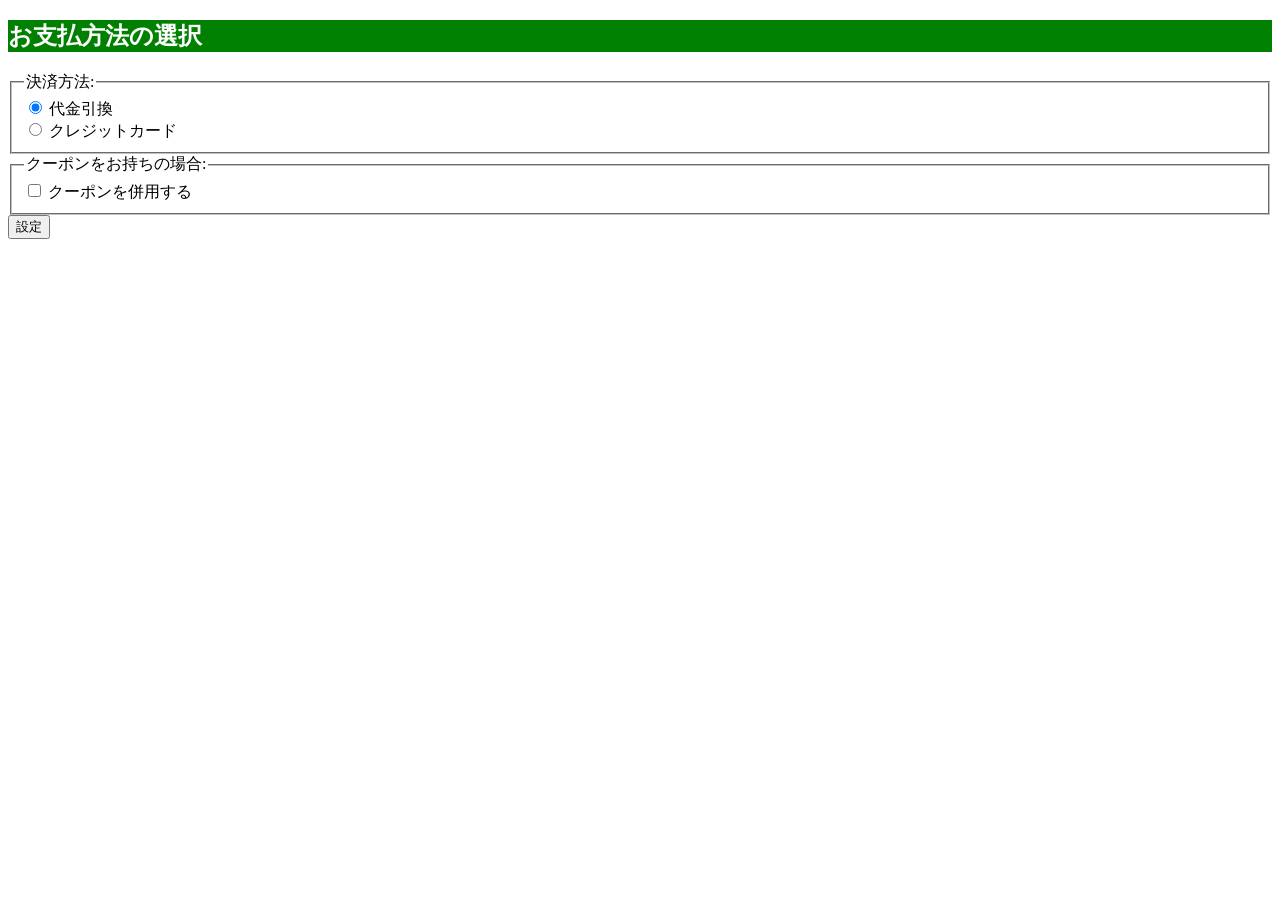
<file: example-apps/mod3/examples_js/index.html>
<!DOCTYPE html>
<html lang="ja">
<head>
  <meta charset="utf-8">
  <title>My shop</title>
  <link rel="stylesheet" href="css/example.css" >
  <script src="scripts/example.js"></script>
</head>
<body>
  <H2>お支払方法の選択</H2>
    <fieldset>
      <legend>決済方法:</legend>
      <div>
        <input type="radio" name="payment" value="CashOnDelivery" onchange="handlePaymentChange(this)" checked />
        <label>代金引換</label>
      </div>

      <div>
        <input type="radio" name="payment" value="CreditCard" onchange="handlePaymentChange(this)" />
        <label>クレジットカード</label>
      </div>
      <div id="div_cc" class="hidden">
          <table>
             <tr><td>カード番号：</td><td><input type="text" name="cc_number"/></td></tr>
             <tr><td>カードの名義人：</td><td><input type="text" name="cc_name"/></td></tr>
             <tr><td>有効年月(MM/YY)：</td><td><input type="text" size="6" name="cc_expire"/></td></tr>
          </table>
      </div>
    </fieldset>
    <fieldset>
      <legend>クーポンをお持ちの場合:</legend>    
      <div>
        <input type="checkbox" id="coupon" name="coupon" onchange="handleCouponChange(this)" />
        <label for="coupon">クーポンを併用する</label>
      </div>
      <div id="div_cp" class="hidden">
          <table>
             <tr><td>クーポン番号：</td><td><input type="text" id="cp_number" name="cp_number"/></td></tr>
          </table>
      </div>
    </fieldset>
    <input type="button" value="設定" onClick="confirmPayment()" >
</body>
</html>
</file>
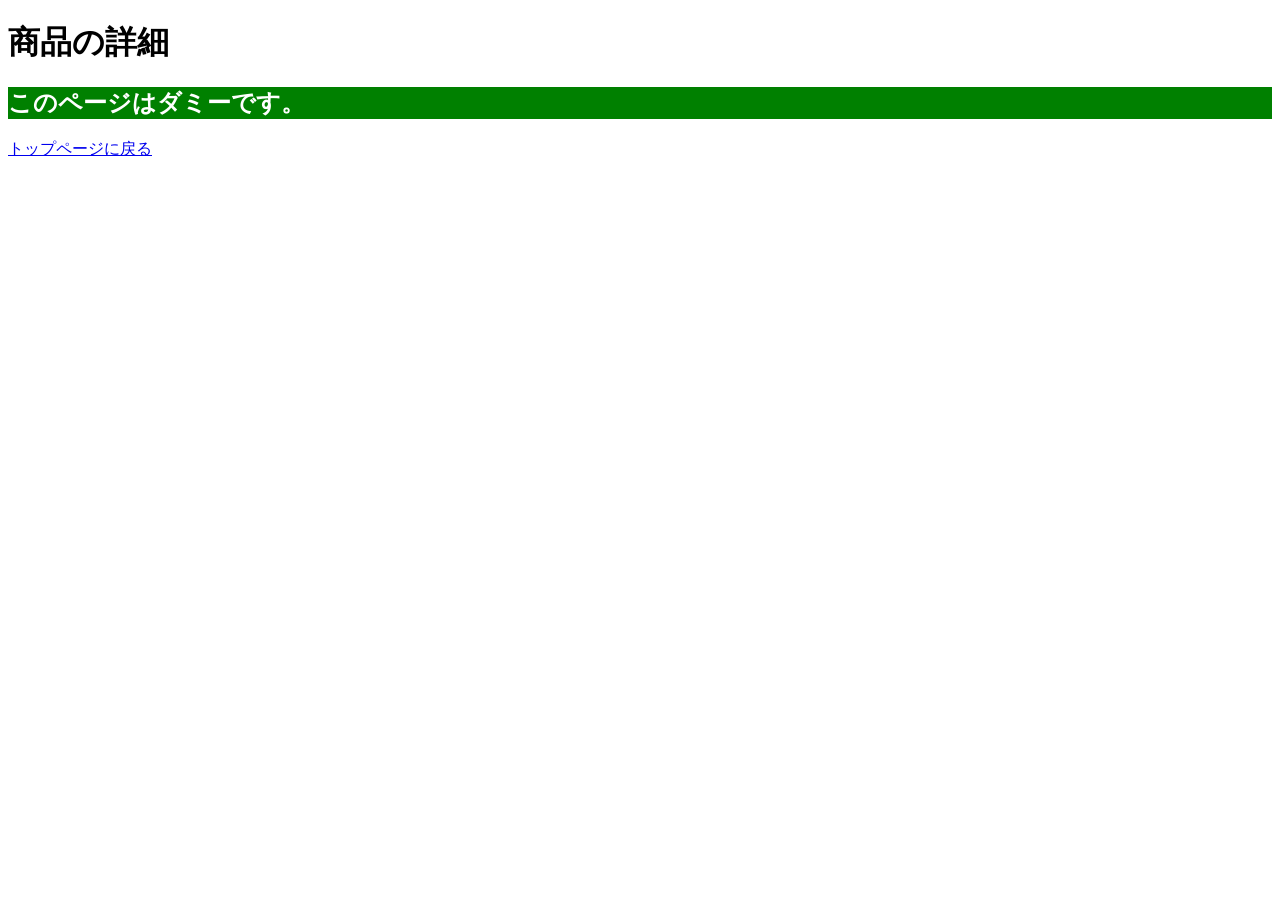
<file: example-apps/mod3/examples_flask_js/static/html/dummy.html>
<!DOCTYPE html>
<html lang="ja">
<head>
  <meta charset="utf-8">
  <title>商品の詳細</title>
  <link rel="stylesheet" href="../css/example.css" >
</head>
<body>
<h1>商品の詳細</h1>

<h2>このページはダミーです。</h2>

<a href="/">トップページに戻る</a>
</body>
</html>
</file>
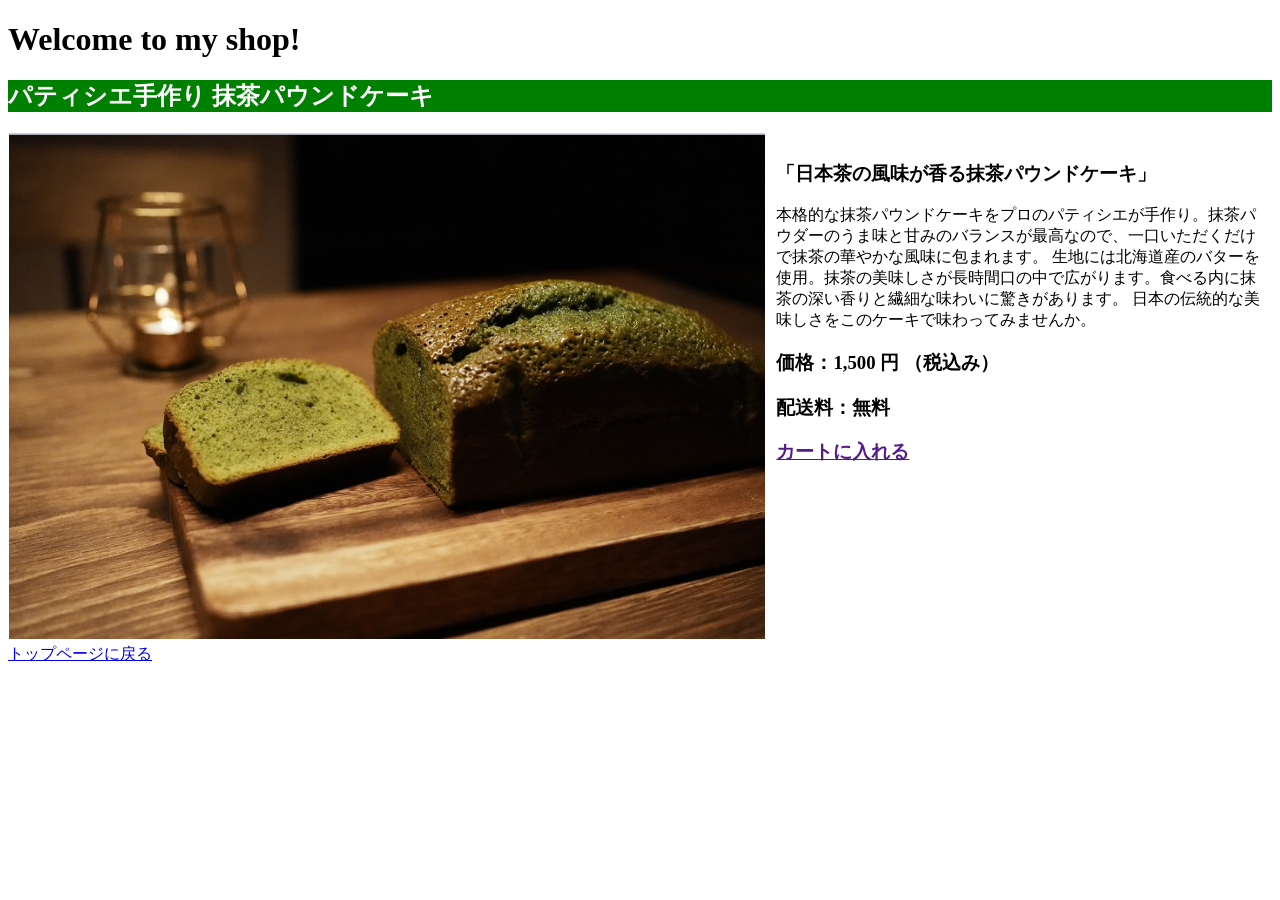
<file: example-apps/mod3/examples_flask_js/static/html/new_item1.html>
<!DOCTYPE html>
<html lang="ja">
<head>
  <meta charset="utf-8">
  <title>新商品</title>
  <link rel="stylesheet" href="../css/example.css" >
</head>
<body>
<h1>Welcome to my shop!</h1>
<h2>パティシエ手作り 抹茶パウンドケーキ</h2>
<table>
  <tr>
  <td><img src="../images/new_item1.jpg" width="100%"/></td>
  <td width="40%" valign="top" style=padding:10px><h3>「日本茶の風味が香る抹茶パウンドケーキ」</h3>
    本格的な抹茶パウンドケーキをプロのパティシエが手作り。抹茶パウダーのうま味と甘みのバランスが最高なので、一口いただくだけで抹茶の華やかな風味に包まれます。
    生地には北海道産のバターを使用。抹茶の美味しさが長時間口の中で広がります。食べる内に抹茶の深い香りと繊細な味わいに驚きがあります。
    日本の伝統的な美味しさをこのケーキで味わってみませんか。
    <h3>価格：1,500 円 （税込み）</h3>
    <h3>配送料：無料</h3>
    <h3><a href="">カートに入れる</a></h3>
  </td>
  </tr>
  </table>
<a href="/">トップページに戻る</a>
</body>
</html>
</file>
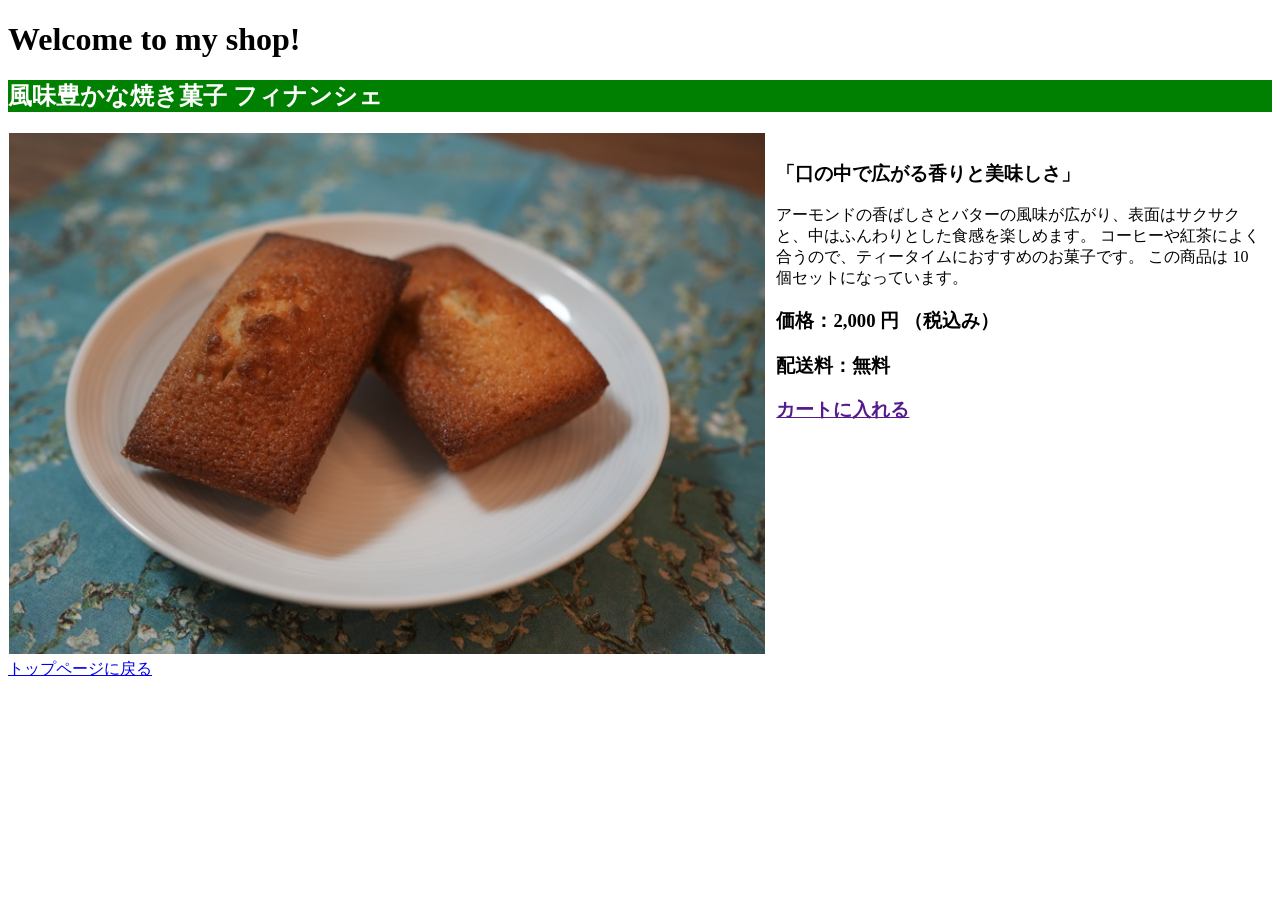
<file: example-apps/mod3/examples_flask_js/static/html/new_item2.html>
<!DOCTYPE html>
<html lang="ja">
<head>
  <meta charset="utf-8">
  <title>新商品</title>
  <link rel="stylesheet" href="../css/example.css" >
</head>
<body>
<h1>Welcome to my shop!</h1>
<h2>風味豊かな焼き菓子 フィナンシェ</h2>
<table>
  <tr>
  <td><img src="../images/new_item2.jpg" width="100%"/></td>
  <td width="40%" valign="top" style=padding:10px><h3>「口の中で広がる香りと美味しさ」</h3> 
   アーモンドの香ばしさとバターの風味が広がり、表面はサクサクと、中はふんわりとした食感を楽しめます。
コーヒーや紅茶によく合うので、ティータイムにおすすめのお菓子です。
この商品は 10個セットになっています。

    <h3>価格：2,000 円 （税込み）</h3>
    <h3>配送料：無料</h3>
    <h3><a href="">カートに入れる</a></h3>
  </td>
  </tr>
  </table>
<a href="/">トップページに戻る</a>
</body>
</html>
</file>
<file: example-apps/mod3/examples_js/css/example.css>
h2 { 
    color: white; 
    background: green;
}
table { 
    border-collapse: collapse
}
.hidden {
  display: none;
}
</file>
<file: example-apps/mod3/examples_flask_js/static/css/example.css>
h2 { 
    color: white; 
    background: green;
}
table { 
    border-collapse: collapse
}
</file>
